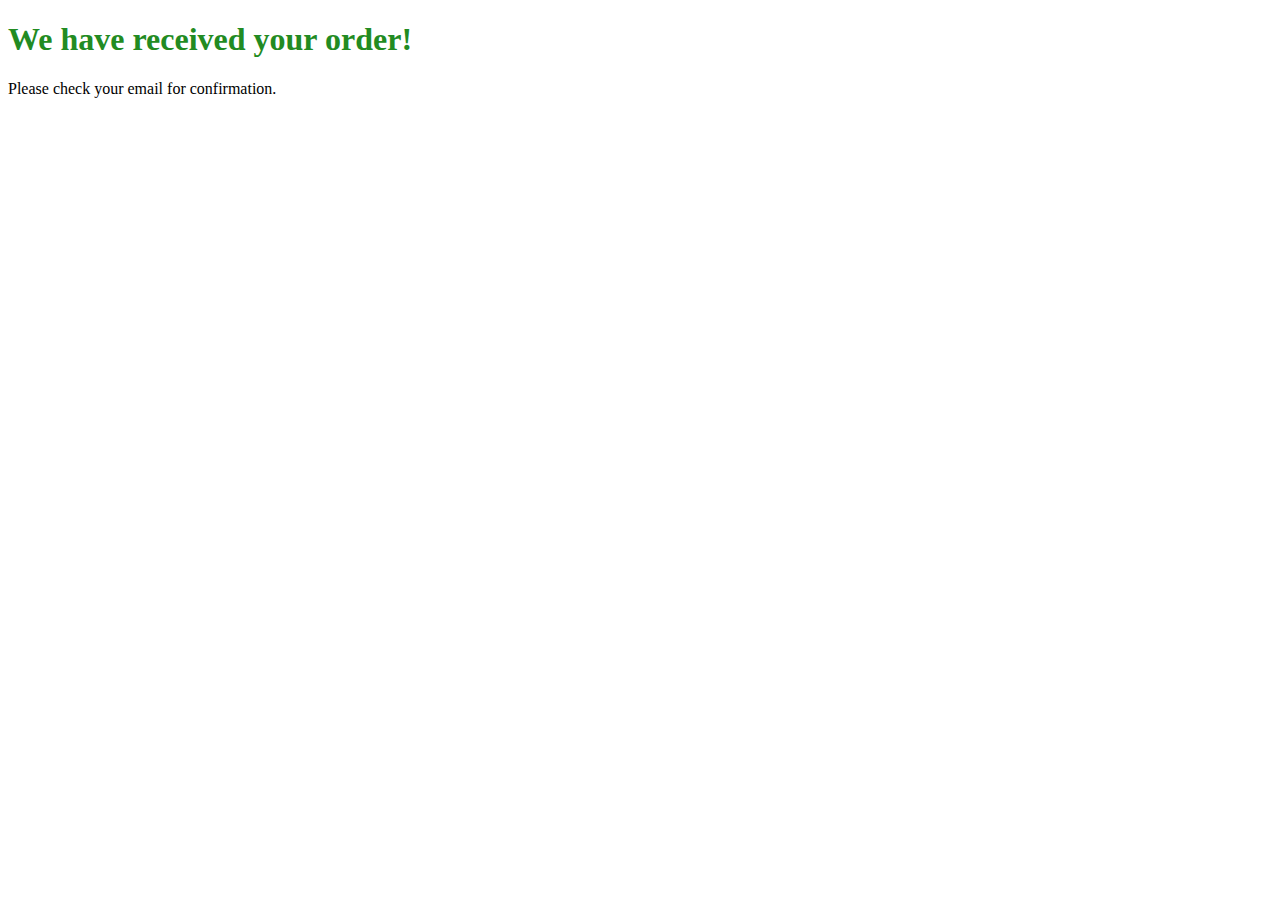
<file: src/main/webapp/templates/product/order-confirmation.html>
<!DOCTYPE html>
<html lang="en">
<head>
    <meta charset="UTF-8">
    <meta name="viewport" content="width=device-width, initial-scale=1.0">
    <title>Document</title>
</head>
<body>
    <h1 style="color: forestgreen;">We have received your order!</h1>
    <p>Please check your email for confirmation.</p>
</body>
</html>
</file>
